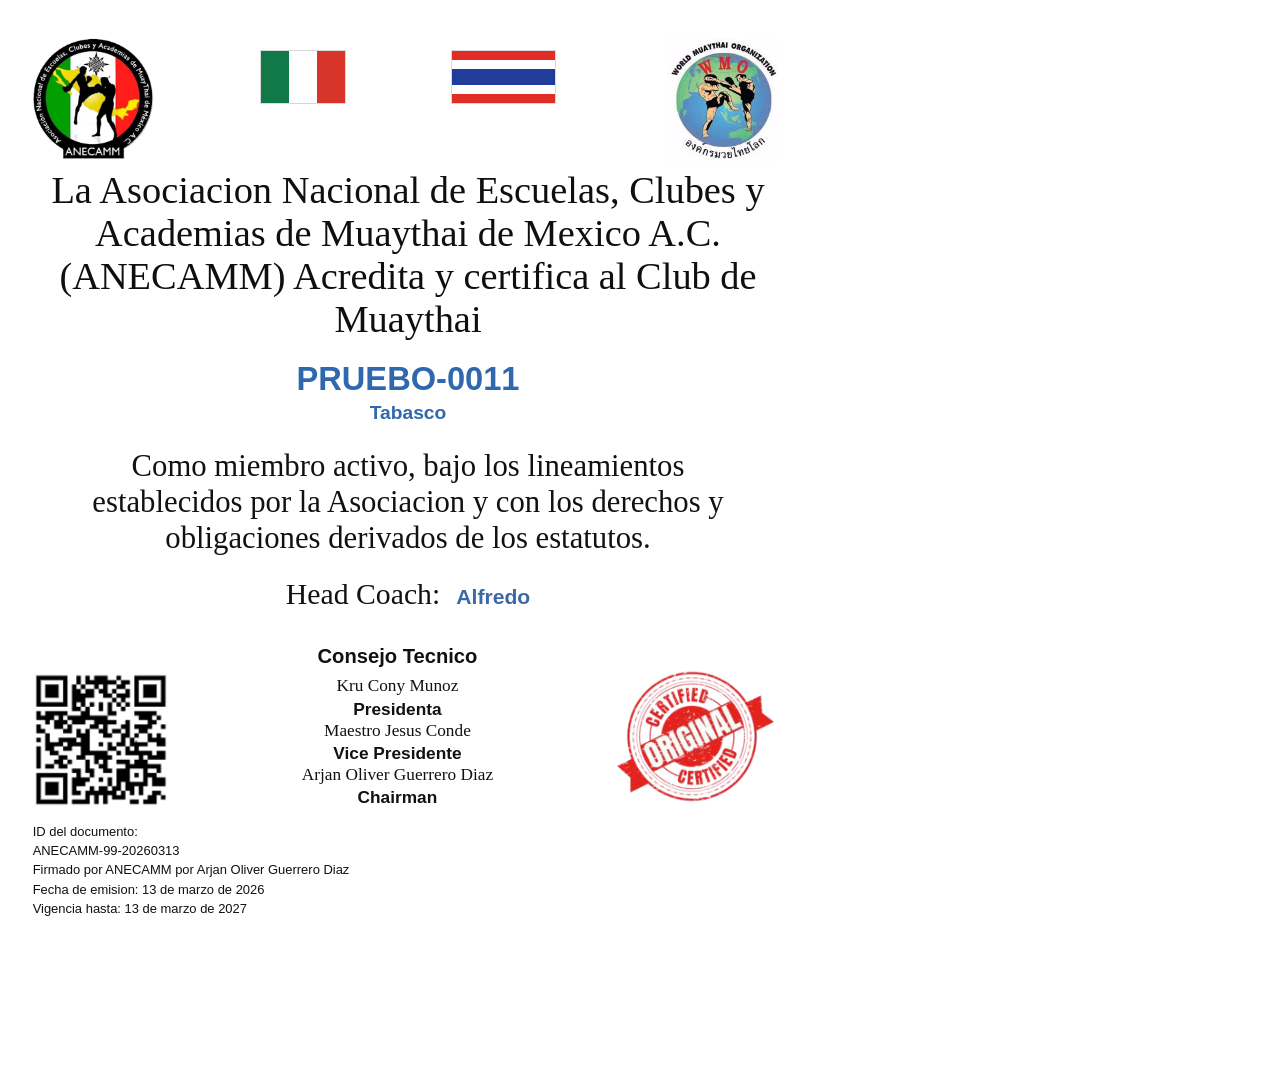
<file: frontend/assets/templates/formato-afiliacion-preview.html>
<!doctype html>
<html lang="es">
  <head>
    <meta charset="UTF-8" />
    <title>Formato de Afiliacion ANECAMM Preview</title>
    <style>
      * {
        box-sizing: border-box;
      }

      html,
      body {
        margin: 0;
        padding: 0;
        background: #ffffff;
        color: #111111;
        font-family: "Georgia", "Times New Roman", serif;
      }

      body {
        width: 8.5in;
        min-height: 11in;
      }

      .certificate-page {
        width: 8.5in;
        min-height: 11in;
        padding: 0.3in 0.26in 0.2in;
        background: #ffffff;
      }

      .certificate-frame {
        min-height: 10.7in;
        padding: 0.04in 0.08in 0.06in;
        background: #ffffff;
      }

      .top-row {
        display: grid;
        grid-template-columns: 1.28in 0.9in 1.1in 1.28in;
        justify-content: space-between;
        align-items: start;
        gap: 0.24in;
        margin-bottom: 0.06in;
      }

      .brand-logo {
        display: flex;
        align-items: center;
        justify-content: center;
        height: 1.34in;
      }

      .brand-logo img {
        display: block;
        max-width: 100%;
        max-height: 100%;
        object-fit: contain;
      }

      .flag-column {
        display: flex;
        align-items: center;
        justify-content: center;
        padding-top: 0.18in;
      }

      .flag {
        width: 100%;
        height: 0.56in;
      }

      .flag.flag-mx {
        background:
          linear-gradient(90deg, #117847 0 33.33%, #ffffff 33.33% 66.66%, #d8352a 66.66% 100%);
        border: 1px solid #d9d9d9;
      }

      .flag.flag-th {
        background:
          linear-gradient(
            180deg,
            #e02d26 0 18%,
            #ffffff 18% 34%,
            #203d9b 34% 66%,
            #ffffff 66% 82%,
            #e02d26 82% 100%
          );
        border: 1px solid #d9d9d9;
      }

      .title-block {
        margin: 0.08in auto 0;
        max-width: 7.45in;
        text-align: center;
      }

      .title-main {
        margin: 0;
        font-size: 0.4in;
        line-height: 1.12;
        font-weight: 500;
        color: #0f0f0f;
      }

      .club-name {
        margin: 0.2in 0 0;
        text-align: center;
        font-family: Arial, sans-serif;
        font-size: 0.34in;
        line-height: 1.15;
        font-weight: 800;
        color: #2f68ac;
      }

      .city-state {
        margin: 0.05in 0 0;
        text-align: center;
        font-family: Arial, sans-serif;
        font-size: 0.2in;
        line-height: 1.15;
        font-weight: 700;
        color: #2f68ac;
      }

      .body-copy {
        margin: 0.26in auto 0;
        max-width: 7.15in;
        text-align: center;
        font-size: 0.32in;
        line-height: 1.17;
        color: #111111;
      }

      .coach-row {
        margin: 0.2in 0 0;
        text-align: center;
        font-size: 0.31in;
        line-height: 1.2;
        color: #111111;
      }

      .coach-name {
        margin-left: 0.09in;
        font-family: Arial, sans-serif;
        font-size: 0.22in;
        font-weight: 800;
        color: #3b68a7;
      }

      .lower-section {
        display: grid;
        grid-template-columns: 1.7in 1fr 1.92in;
        gap: 0.2in;
        align-items: end;
        margin-top: 0.34in;
      }

      .qr-panel {
        text-align: left;
      }

      .qr-box {
        width: 1.42in;
        height: 1.42in;
      }

      .qr-box img {
        display: block;
        width: 100%;
        height: 100%;
        object-fit: contain;
      }

      .qr-box svg {
        display: block;
        width: 100%;
        height: 100%;
      }

      .tech-council {
        text-align: center;
        font-family: "Georgia", "Times New Roman", serif;
      }

      .tech-title {
        margin: 0 0 0.08in;
        font-family: Arial, sans-serif;
        font-size: 0.21in;
        font-weight: 800;
        color: #111111;
      }

      .tech-list {
        margin: 0;
        padding: 0;
        list-style: none;
        font-size: 0.18in;
        line-height: 1.28;
        color: #111111;
      }

      .tech-list .role {
        font-family: Arial, sans-serif;
        font-weight: 800;
      }

      .seal-panel {
        display: flex;
        align-items: center;
        justify-content: center;
        padding-bottom: 0.02in;
      }

      .seal-image {
        display: block;
        width: 1.72in;
        height: auto;
      }

      .footer-meta {
        margin-top: 0.16in;
        font-family: Arial, sans-serif;
        font-size: 0.135in;
        line-height: 1.28;
        color: #111111;
      }

      .meta-line {
        margin: 0.03in 0 0;
      }
    </style>
  </head>
  <body>
    <main class="certificate-page">
      <section class="certificate-frame">
        <header class="top-row">
          <div class="brand-logo">
            <img src="../images/LogoC.png" alt="Logo ANECAMM" />
          </div>
          <div class="flag-column">
            <div class="flag flag-mx" aria-label="Bandera de Mexico"></div>
          </div>
          <div class="flag-column">
            <div class="flag flag-th" aria-label="Bandera de Tailandia"></div>
          </div>
          <div class="brand-logo">
            <img src="../images/WMOC.png" alt="Logo WMO" />
          </div>
        </header>

        <section class="title-block">
          <h1 class="title-main">
            La Asociacion Nacional de Escuelas, Clubes y Academias de Muaythai de Mexico A.C.
            (ANECAMM) Acredita y certifica al Club de Muaythai
          </h1>
        </section>

        <h2 class="club-name">PRUEBO-0011</h2>
        <p class="city-state">Tabasco</p>

        <p class="body-copy">
          Como miembro activo, bajo los lineamientos establecidos por la Asociacion y con los
          derechos y obligaciones derivados de los estatutos.
        </p>

        <p class="coach-row">
          Head Coach:
          <span class="coach-name">Alfredo</span>
        </p>

        <section class="lower-section">
          <div class="qr-panel">
            <div class="qr-box" aria-label="Codigo QR de verificacion">
              <img src="../images/QR.png" alt="Codigo QR de verificacion" />
            </div>
          </div>

          <div class="tech-council">
            <h3 class="tech-title">Consejo Tecnico</h3>
            <ul class="tech-list">
              <li>Kru Cony Munoz</li>
              <li class="role">Presidenta</li>
              <li>Maestro Jesus Conde</li>
              <li class="role">Vice Presidente</li>
              <li>Arjan Oliver Guerrero Diaz</li>
              <li class="role">Chairman</li>
            </ul>
          </div>

          <div class="seal-panel">
            <img class="seal-image" src="../images/CertificadoOriginal.png" alt="Certificado original" />
          </div>
        </section>

        <footer class="footer-meta">
          <p class="meta-line">ID del documento:</p>
          <p class="meta-line">ANECAMM-99-20260313</p>
          <p class="meta-line">Firmado por ANECAMM por Arjan Oliver Guerrero Diaz</p>
          <p class="meta-line">Fecha de emision: 13 de marzo de 2026</p>
          <p class="meta-line">Vigencia hasta: 13 de marzo de 2027</p>
        </footer>
      </section>
    </main>
  </body>
</html>
</file>
